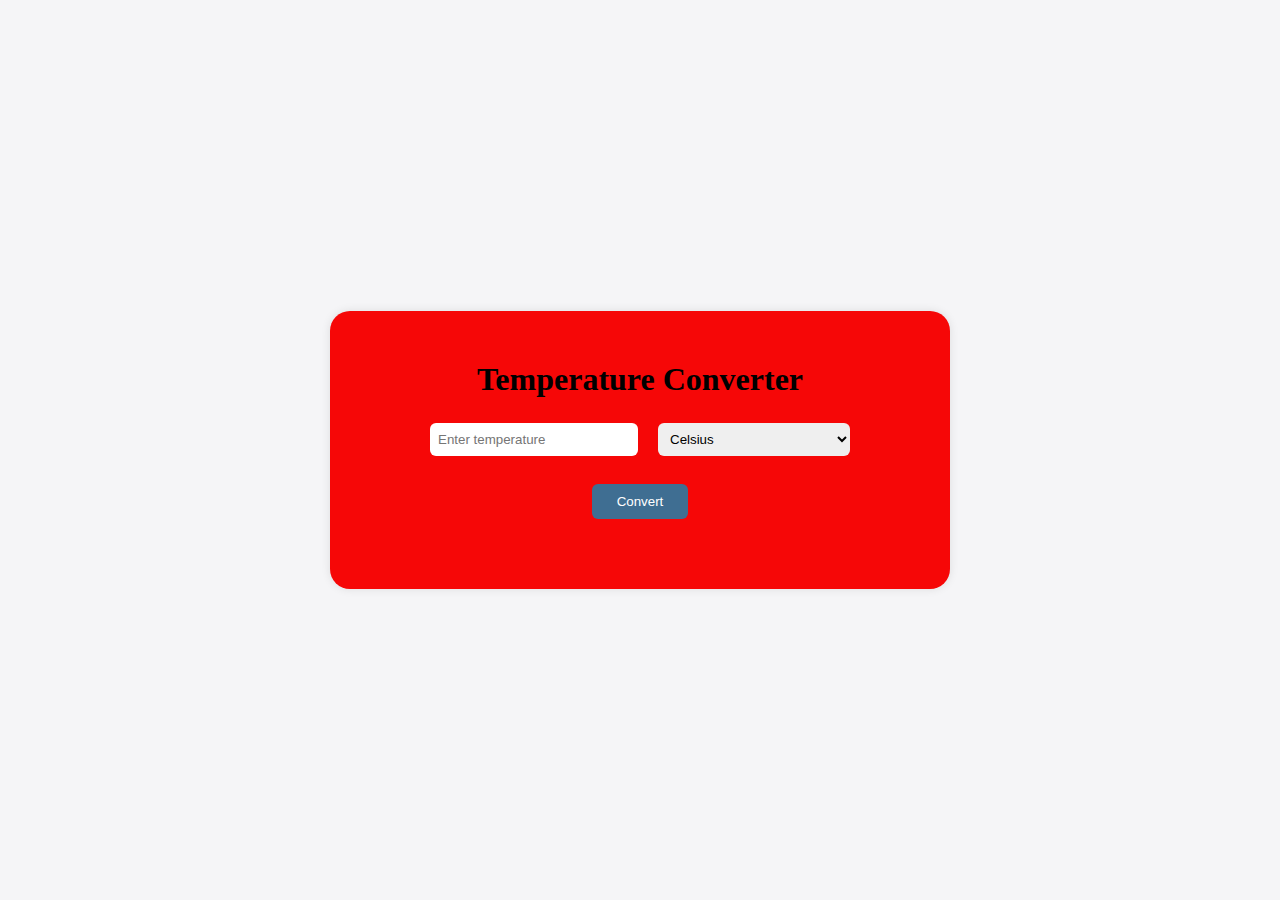
<file: temperature_converter/index.html>
<!DOCTYPE html>
<html lang="en">

<head>
    <meta charset="UTF-8">
    <meta name="viewport" content="width=device-width, initial-scale=1.0">
    <title>Temperature Converter</title>
    <link rel="stylesheet" href="style.css">
</head>

<body>

    <div id="converter-container">
        <h1>Temperature Converter</h1>
        <div class="input1">
            <input type="text" id="temperatureInput" placeholder="Enter temperature" oninput="validateInput()">
            <br>
            <select id="unitSelect">
                <option value="celsius">Celsius</option>
                <option value="fahrenheit">Fahrenheit</option>
                <option value="kelvin">Kelvin</option>
            </select>
        </div>
        <br>
        <button onclick="convertTemperature()">Convert</button>
        <div id="result"></div>
    </div>

    <script src="script.js"></script>
</body>

</html>
</file>
<file: temperature_converter/style.css>
*{
    margin: 0;
    padding: 0;
}
body {
    height: 100vh;
    display: flex;
    align-items: center;
    justify-content: center;
    background-color: rgb(245, 245, 247);
}

#converter-container {
    background-color: #57e428;
    background-color: #f60707;
    display: flex;
    flex-direction: column;
    align-items: center;
    justify-content: center;
    /* border: 2px solid #4CAF50; */
    border-radius: 20px;
    padding: 50px 100px;
    box-shadow: 0 0 10px rgba(0, 0, 0, 0.1);
}

input {
    width: 15vw;
    padding: 8px;
    margin-bottom: 10px;
    /* border: 2px solid #000; */
    border: none;
    border-radius: 6px;
}

.input1{
    display: flex;
    gap: 10px;
}

select {
    width: 15vw;
    padding: 8px;
    margin-bottom: 10px;
    border: 2px solid #000;
    border-radius: 6px;
    border: none;
}

button {
    padding: 10px 25px;
    background-color: #3f6e92;
    border-radius: 6px;
    color: white;
    border: none;
    cursor: pointer;
}

#result {
    margin-top: 20px;
}

h1{
    margin-bottom: 25px;
}
</file>
